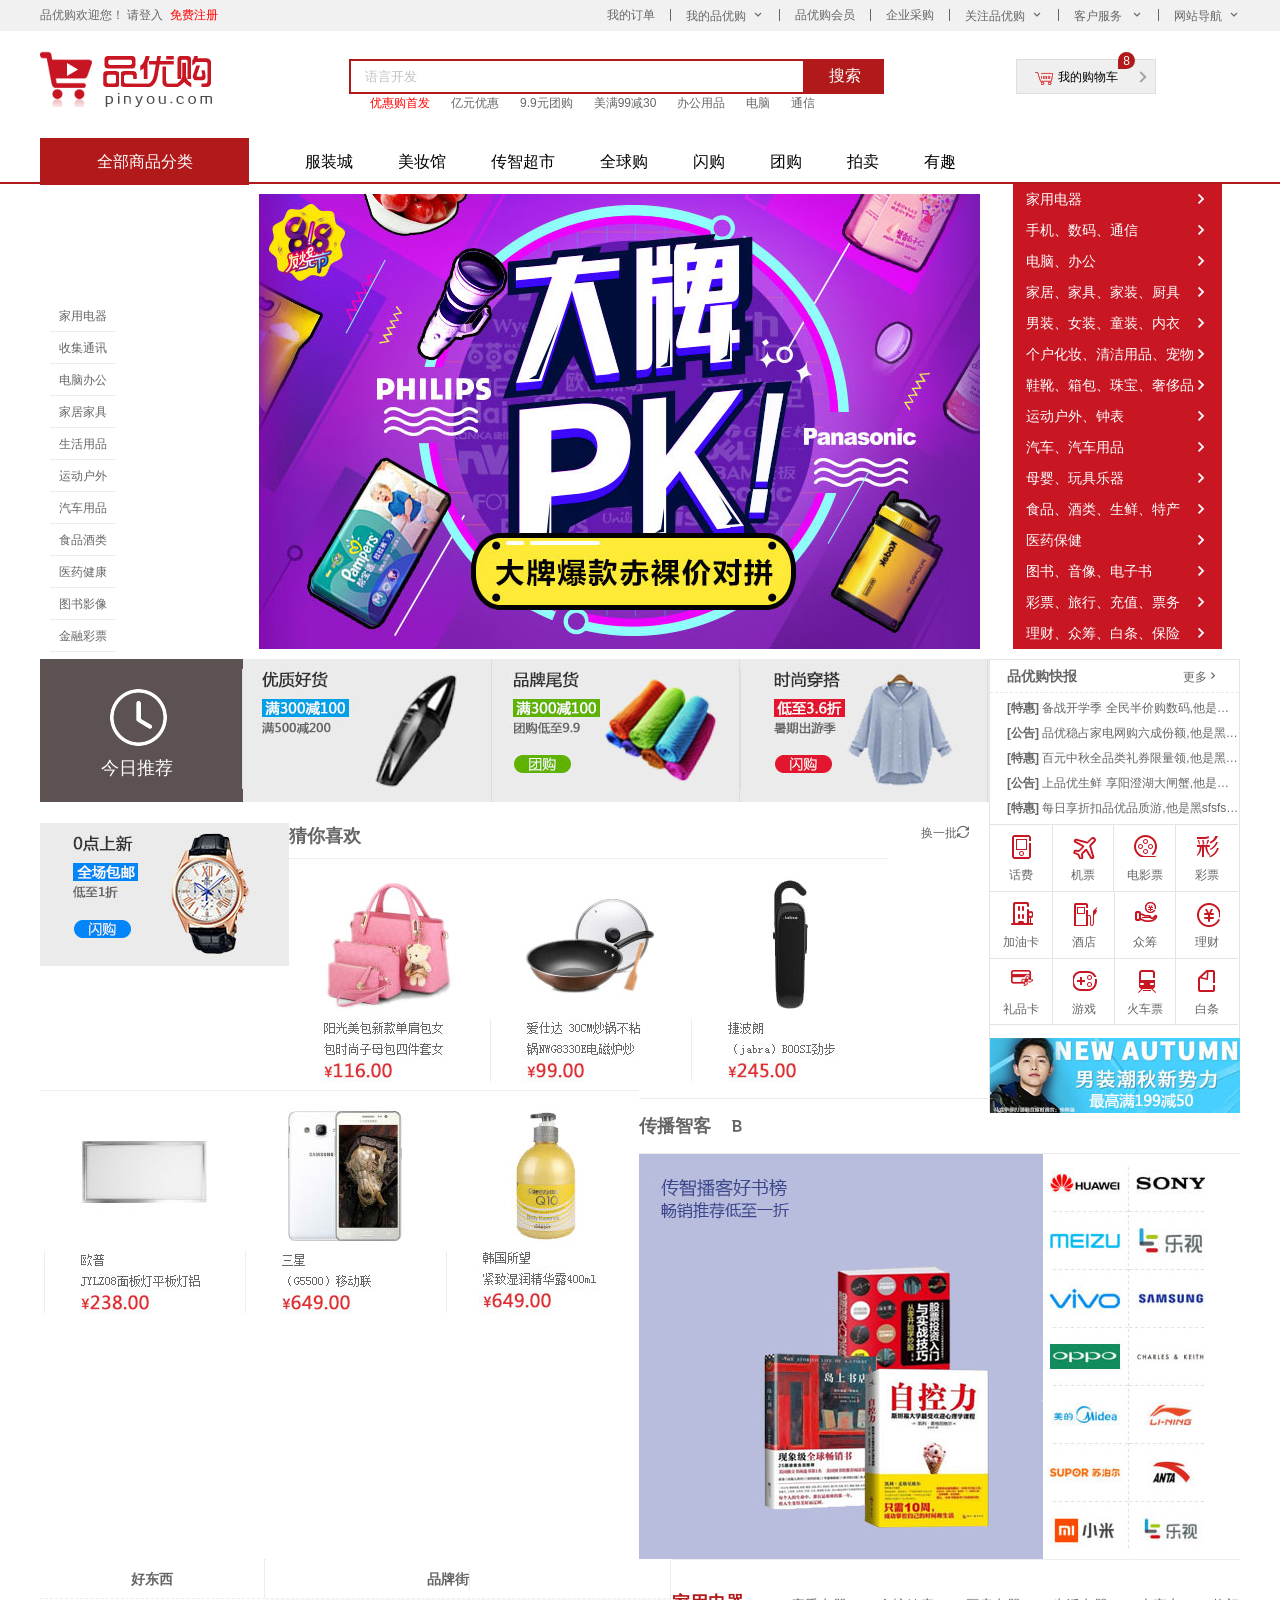
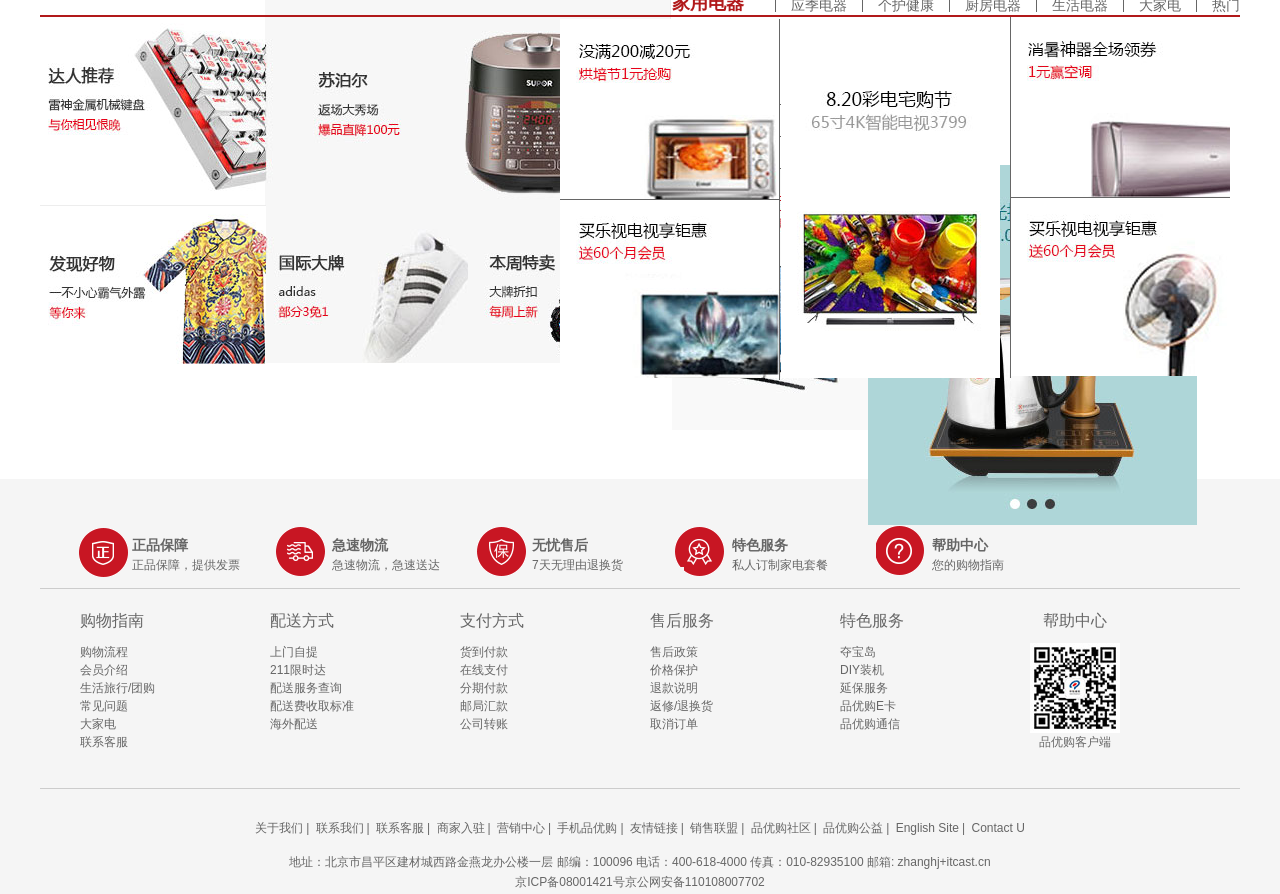
<file: demo/index.html>
<!DOCTYPE html>
<html lang="zh-CN">

<head>
    <meta charset="UTF-8">
    <meta http-equiv="X-UA-Compatible" content="IE=edge">
    <meta name="viewport" content="width=device-width, initial-scale=1.0">
    <title>品优购-综合网购首选-正品低价、品质保障、配送及时、轻松购物！</title>
    <meta name="description"
        content="品优购PING.COM-专业的综合网上购物商城,销售家电、数码通讯、电脑、家居百货、服装服饰、母婴、图书、食品等数万个品牌优质商品.便捷、诚信的服务，为您提供愉悦的网上购物体验!">
    <meta name="keywords"
        content="网上购物,网上商城,手机,笔记本,电脑,MP3,CD,VCD,DV,网上贸易,安全购物,电子商务,放心买,供应,买卖信息,C2C,在线交易,交易市场,网上交易,交易市场">
    <!-- 基础样式 -->
    <link rel="stylesheet" href="css/base.css">
    <!-- 公共样式 -->
    <link rel="stylesheet" href="css/common.css">
    <link rel="shortcut icon" href="images/bfav.ico" type="image/x-icon">
</head>

<body>
    <section class="shortcut">
        <div class="w">
            <div class="fl">
                <ul>
                    <li>品优购欢迎您！&nbsp;</li>
                    <li>
                        <a href="#">请登入</a>&nbsp;
                        <a href="register.html" class="style_red">免费注册</a>
                    </li>
                </ul>
            </div>
            <div class="fr">
                <ul>

                    <li><a href="#">我的订单</a></li>
                    <li></li>
                    <li class="arrow-icon"><a href="#">我的品优购</a></li>
                    <li></li>
                    <li><a href="#">品优购会员</a></li>
                    <li></li>
                    <li><a href="#">企业采购</a></li>
                    <li></li>
                    <li class="arrow-icon"><a href="#">关注品优购</a></li>
                    <li></li>
                    <li class="arrow-icon"><a href="#">客户服务</a>
                    </li>
                    <li></li>
                    <li class="arrow-icon"><a href="#">网站导航</a></li>
                </ul>
            </div>
        </div>
    </section>
    <header class="head  w">
        <div class="logo">
            <h1>
                <a href="index.html" title="品优购商城">品优购商城</a>
                <!-- <img src="images/logo.png" alt=""> -->
            </h1>
        </div>
        <div class="search">
            <form action="">
                <div class="search_search"><input type="search" value="语言开发" name="" id="">
                    <button>搜索</button>
                </div>
            </form>
            <div class="search_nav">
                <ul>
                    <li><a href="#" class="style_red">优惠购首发</a></li>
                    <li><a href="#">亿元优惠</a></li>
                    <li><a href="#">9.9元团购</a></li>
                    <li><a href="#">美满99减30</a></li>
                    <li><a href="#">办公用品</a></li>
                    <li><a href="#">电脑</a></li>
                    <li><a href="#">通信</a></li>
                </ul>
            </div>
        </div>
        <div class="shopping_cart">
            <div class="box">8</div>
            <button>
                <div class="icons"></div>
                <div class="box1">
                    <ul>
                        <li class="first">我的购物车</li>
                        <li class="last"></li>
                    </ul>
                </div>
            </button>
        </div>
    </header>
    <div class="head_border">
        <div class="head_nav w">
            <div class="all_commodity_categories">
                <ul>
                    <li>全部商品分类</li>
                </ul>
            </div>
            <div class="head_head_nav">
                <ul>
                    <li><a href="#">服装城</a></li>
                    <li><a href="#">美妆馆</a></li>
                    <li><a href="#">传智超市</a></li>
                    <li><a href="#">全球购</a></li>
                    <li><a href="#">闪购</a></li>
                    <li><a href="#">团购</a></li>
                    <li><a href="#">拍卖</a></li>
                    <li><a href="#">有趣</a></li>
                </ul>
            </div>
        </div>
    </div>
    <nav class="nav w">
        <div class="nav_fl">
            <ul>
                <li><a href="#">家用电器</a></li>
                <li><a href="border.html" target="blank">手机、数码、通信</a></li>
                <li><a href="#">电脑、办公</a></li>
                <li><a href="#">家居、家具、家装、厨具</a></li>
                <li><a href="#">男装、女装、童装、内衣</a></li>
                <li> <a href="#">个户化妆、清洁用品、宠物</a></li>
                <li><a href="#">鞋靴、箱包、珠宝、奢侈品</a></li>
                <li> <a href="#">运动户外、钟表</a></li>
                <li><a href="#">汽车、汽车用品</a></li>
                <li><a href="#">母婴、玩具乐器</a></li>
                <li><a href="#">食品、酒类、生鲜、特产</a></li>
                <li><a href="#">医药保健</a></li>
                <li><a href="#">图书、音像、电子书</a></li>
                <li><a href="#">彩票、旅行、充值、票务</a></li>
                <li><a href="#">理财、众筹、白条、保险</a></li>
            </ul>
        </div>
        <div class="focus">
            <a href="#"><img src="images/focus.jpg" alt=""></a>
        </div>
        <div class="nav_fr">
            <div class="nav_fr_up">
                <div class="nav_fr_head_up">
                    <h5>品优购快报</h5>
                    <p><a href="#">更多</a></p>
                </div>
                <div class="nav_fr_head_down">
                    <ul>
                        <li><a href="#"><span>[特惠]</span>&nbsp;备战开学季&nbsp;全民半价购数码,他是黑dsefsf</a></li>
                        <li><a href="#"><span>[公告]</span>&nbsp;品优稳占家电网购六成份额,他是黑ffsfsf</a></li>
                        <li><a href="#"><span>[特惠]</span>&nbsp;百元中秋全品类礼券限量领,他是黑sfsfse</a></li>
                        <li><a href="#"><span>[公告]</span>&nbsp;上品优生鲜&nbsp;享阳澄湖大闸蟹,他是黑sfsfsef</a></li>
                        <li><a href="#"><span>[特惠]</span>&nbsp;每日享折扣品优品质游,他是黑sfsfseefesfsf</a></li>
                    </ul>
                </div>
            </div>
            <div class="nav_fr_center">
                <ul>
                    <li class="cam"><span class="c1"></span><a href="#">话费</a></li>
                    <li><span class="c2"></span><a href="#">机票</a></li>
                    <li><span class="c3"></span><a href="#">电影票</a></li>
                    <li class="con"><span class="c4"></span><a href="#">彩票</a></li>
                    <li class="cam"><span class="c5"></span><a href="#">加油卡</a></li>
                    <li><span class="c6"></span><a href="#">酒店</a></li>
                    <li><span class="c7"></span><a href="#">众筹</a></li>
                    <li class="con"><span class="c8"></span><a href="#">理财</a></li>
                    <li class="cam"><span class="c9"></span><a href="#">礼品卡</a></li>
                    <li><span class="c10"></span><a href="#">游戏</a></li>
                    <li><span class="c11"></span><a href="#">火车票</a></li>
                    <li class="con"><span class="c12"></span><a href="#">白条</a></li>
                </ul>
            </div>
            <div class="nav_fr_down">
                <a href="#"><img src="images/bargain.jpg" alt=""></a>
            </div>
        </div>
    </nav>
    <article class="hot w">
        <ul>
            <li class="fk"><img src="images/clock.png" alt=""><a href="#">今日推荐</a></li>
            <li><a href="#"><img src="images/rm1.jpg" alt=""></a></li>

            <li><a href="#"><img src="images/rm2.jpg" alt=""></a></li>

            <li><a href="#"><img src="images/rm3.jpg" alt=""></a></li>

            <li><a href="#"><img src="images/rm4.jpg" alt=""></a></li>
        </ul>
    </article>
    <div class="more_like w">
        <div class="more_good">
            <h5>猜你喜欢</h5>
            <a href="#">换一批</a>
        </div>
        <div class="moreandmore">
            <ul>
                <li><a href="#"><img src="images/yl1.jpg" alt=""></a></li>
                <li><a href="#"><img src="images/yl2.jpg" alt=""></a></li>
                <li><a href="#"><img src="images/yl3.jpg" alt=""></a></li>
                <li><a href="#"><img src="images/yl4.jpg" alt=""></a></li>
                <li><a href="#"><img src="images/yl5.jpg" alt=""></a></li>
                <li><a href="#"><img src="images/yl6.jpg" alt=""></a></li>
            </ul>
        </div>
    </div>
    <!-- 电梯导航 -->
    <div class="fixtool">
        <ul>
            <li><a href="#live">家用电器</a></li>
            <li><a href="#">收集通讯</a></li>
            <li><a href="#">电脑办公</a></li>
            <li><a href="#">家居家具</a></li>
            <li><a href="#">生活用品</a></li>
            <li><a href="#">运动户外</a></li>
            <li><a href="#">汽车用品</a></li>
            <li><a href="#">食品酒类</a></li>
            <li><a href="#">医药健康</a></li>
            <li><a href="#book">图书影像</a></li>
            <li><a href="#">金融彩票</a></li>
        </ul>
    </div>
    <!-- 有趣区 -->
    <div class="funarea w">
        <div class="fun">
            <h3 id="book">传播智客</h3>
            <p></p>
        </div>
        <div class="funcontent">
            <div class="funbook">
                <a href="#"><img src="images/fa_book.jpg" alt=""></a>
            </div>
            <div class="good">
                <div class="goodtitle">
                    <a href="#">好东西</a>
                </div>
                <div class="good_jp">
                    <a href="#"><img src="images/fa_jp.jpg" alt=""></a>
                </div>
                <div class="good_cloth">
                    <a href="#"><img src="images/fa_good.jpg" alt=""></a>
                </div>
            </div>
            <div class="pinpai">
                <div class="pinpaititle">
                    <a href="#">品牌街</a>
                </div>
                <div class="dianfanbao">
                    <a href="#"><img src="images/fa_dfb.jpg" alt=""></a>
                </div>
                <div class="dapai">
                    <a href="#"><img src="images/fa_dapai.jpg" alt=""></a>
                    <a href="#"><img src="images/fa_tm.jpg" alt=""></a>
                </div>
                <!-- <div class="tm">
                    <a href="#"><img src="images/fa_tm.jpg" alt=""></a>
                </div> -->
            </div>
            <div class="phone">
                <a href="#"><img src="images/fa_ico.jpg" alt=""></a>
            </div>

        </div>

    </div>
    <!-- 电器区 -->
    <div class="dianqi w">
        <div class="dianqititle">
            <h5 id="live">家用电器</h5>
            <div class="moredianqi">
                <ul>
                    <li><a href="#">热门</a></li>
                    <li></li>
                    <li><a href="#">大家电</a></li>
                    <li></li>
                    <li><a href="#">生活电器</a></li>
                    <li></li>
                    <li><a href="#">厨房电器</a> </li>
                    <li></li>
                    <li><a href="#">个护健康</a> </li>
                    <li></li>
                    <li><a href="#">应季电器</a></li>
                    <li></li>
                    <li><a href="#">空气/净水</a> </li>
                    <li></li>
                    <li><a href="#">新奇特</a></li>
                    <li></li>
                    <li><a href="#">高端电器</a></li>
                </ul>
            </div>
        </div>
        <div class="tablist">
            <div class="tablist_up">
                <ul>
                    <li><a href="#">节能补贴</a></li>
                    <li><a href="#">4K电视</a></li>
                    <li><a href="#">空气净化器</a></li>
                    <li><a href="#">IH电饭煲</a></li>
                    <li><a href="#">滚筒洗衣机</a></li>
                    <li><a href="#">电热水壶</a></li>
                </ul>
            </div>
            <div class="tablist_down">
                <a href="#"><img src="images/jd1.jpg" alt=""></a>
            </div>
        </div>
        <div class="tablist_center">
            <div>
                <a href="#"><img src="images/jd2.jpg" alt=""></a>
            </div>
        </div>
        <div class="tablist_lf">
            <div class="tv">
                <a href="#"><img src="images/jd3.jpg" alt=""></a>
            </div>
            <div class="wb">
                <a href="#"><img src="images/jd4.jpg" alt=""></a>
            </div>
        </div>
        <div class="tv820">
            <a href="#"><img src="images/jd5.jpg" alt=""></a>
        </div>
        <div class="tablist_right">
            <div class="air">
                <a href="#"><img src="images/jd6.jpg" alt=""></a>
            </div>
            <div class="fan">
                <a href="#"><img src="images/jd7.jpg" alt=""></a>
            </div>
        </div>
    </div>
    <!-- 尾巴 -->
    <footer class="footer">
        <div class="w">
            <div class="mod_service">
                <ul>
                    <li>
                        <h4 class="mod1"></h4>
                        <div class="mod1_1">
                            <h5>正品保障</h5>
                            <p>正品保障，提供发票</p>
                        </div>
                    </li>
                    <li>
                        <h4 class="mod2"></h4>
                        <div class="mod2_2">
                            <h5>急速物流</h5>
                            <p>急速物流，急速送达</p>
                        </div>
                    </li>
                    <li>
                        <h4 class="mod3"></h4>
                        <div class="mod3_3">
                            <h5>无忧售后</h5>
                            <p>7天无理由退换货</p>
                        </div>
                    </li>
                    <li>
                        <h4 class="mod4"></h4>
                        <div class="mod4_4">
                            <h5>特色服务</h5>
                            <p>私人订制家电套餐</p>
                        </div>
                    </li>
                    <li>

                        <h4 class="mod5"></h4>
                        <div class="mod5_5">
                            <h5>帮助中心</h5>
                            <p>您的购物指南</p>
                        </div>
                    </li>
                </ul>
            </div>
            <div class="more_help">
                <dl>
                    <dt>购物指南</dt>
                    <dd><a href="#">购物流程</a></dd>
                    <dd><a href="#">会员介绍</a></dd>
                    <dd><a href="#">生活旅行/团购</a></dd>
                    <dd><a href="#">常见问题</a></dd>
                    <dd><a href="#">大家电</a></dd>
                    <dd><a href="#">联系客服</a></dd>
                </dl>
                <dl>
                    <dt><a href="#">配送方式</a></dt>
                    <dd><a href="#">上门自提</a></dd>
                    <dd><a href="#">211限时达</a></dd>
                    <dd><a href="#">配送服务查询</a></dd>
                    <dd><a href="#">配送费收取标准</a></dd>
                    <dd><a href="#">海外配送</a></dd>

                </dl>
                <dl>
                    <dt><a href="#">支付方式</a></dt>
                    <dd><a href="#">货到付款</a></dd>
                    <dd><a href="#">在线支付</a></dd>
                    <dd><a href="#">分期付款</a></dd>
                    <dd><a href="#">邮局汇款</a></dd>
                    <dd><a href="#">公司转账</a></dd>

                </dl>
                <dl>
                    <dt><a href="#">售后服务</a></dt>
                    <dd><a href="#">售后政策</a></dd>
                    <dd><a href="#">价格保护</a></dd>
                    <dd><a href="#">退款说明</a></dd>
                    <dd><a href="#">返修/退换货</a></dd>
                    <dd><a href="#">取消订单</a></dd>

                </dl>
                <dl>
                    <dt><a href="#">特色服务</a></dt>
                    <dd><a href="#">夺宝岛</a></dd>
                    <dd><a href="#">DIY装机</a></dd>
                    <dd><a href="#">延保服务</a></dd>
                    <dd><a href="#">品优购E卡</a></dd>
                    <dd><a href="#">品优购通信</a></dd>

                </dl>
                <dl>
                    <dt>帮助中心</dt>
                    <img src="images/wx_cz.jpg" alt="">
                    品优购客户端
                </dl>
            </div>
            <div class="more_copyright w">
                <div class="links">
                    <a href="#">关于我们</a>|
                    <a href="#">联系我们</a>|
                    <a href="#">联系客服</a>|
                    <a href="#">商家入驻</a>|
                    <a href="#">营销中心</a>|
                    <a href="#">手机品优购</a>|
                    <a href="#">友情链接</a>|
                    <a href="#">销售联盟</a>|
                    <a href="#">品优购社区</a>|
                    <a href="#">品优购公益</a>|
                    <a href="#">English Site</a>|
                    <a href="#">Contact U</a>
                </div>
            </div>
            <div class="copyright">
                <p>地址：北京市昌平区建材城西路金燕龙办公楼一层 邮编：100096 电话：400-618-4000 传真：010-82935100 邮箱: zhanghj+itcast.cn
                    </br>京ICP备08001421号京公网安备110108007702</p>
            </div>
        </div>
    </footer>
</body>

</html>
</file>
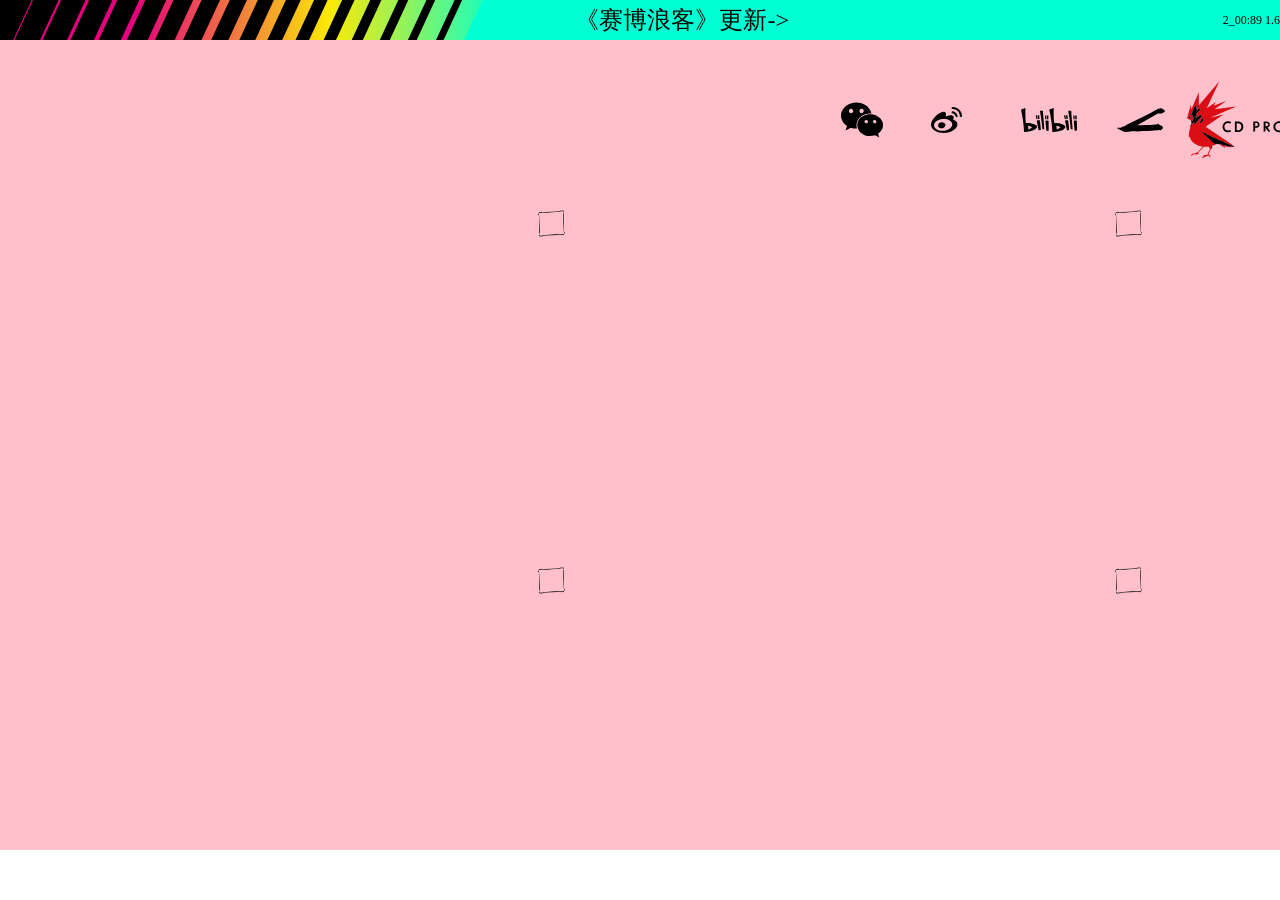
<file: game.html>
<html lang="en">

<head>
    <meta charset="UTF-8">
    <meta http-equiv="X-UA-Compatible" content="IE=edge">
    <meta name="viewport" content="width=device-width, initial-scale=1.0">
    <title>Document</title>
    <link rel="stylesheet" href="./css/game.css">
</head>

<body>
    <header>
        <div class="header-img">
            <img src="./gameimages/头部.svg" alt="">
        </div>
        <div class="header-title">
            《赛博浪客》更新->
        </div>
        <div class="api">
            2_00:89 1.6
        </div>
    </header>
    <section>
        <div class="container">
            <div class="socail-icon">
                <div class="left-logo">
                    <i><img src="./gameimages/icon-social-wechat.svg" alt=""></i>
                    <i><img src="./gameimages/icon-social-weibo-5f09808d.svg" alt=""></i>
                    <i><img src="./gameimages/icon-social-bilibili-8938a689.svg" alt=""></i>
                    <i><img src="./gameimages/icon-social-forums-ff67b624.svg" alt=""></i>
                </div>
                <div class="right-logo">
                    <img src="./gameimages/CDProjektRed-Black-4e46e5b7.svg" alt="">
                </div>
            </div>
            <div class="topic">
                <!-- <img src="./gameimages/keyart-edgerunners@desktop-9a5e79df.jpg" alt=""> -->
            </div>
        </div>
    </section>
</body>

</html>
</file>
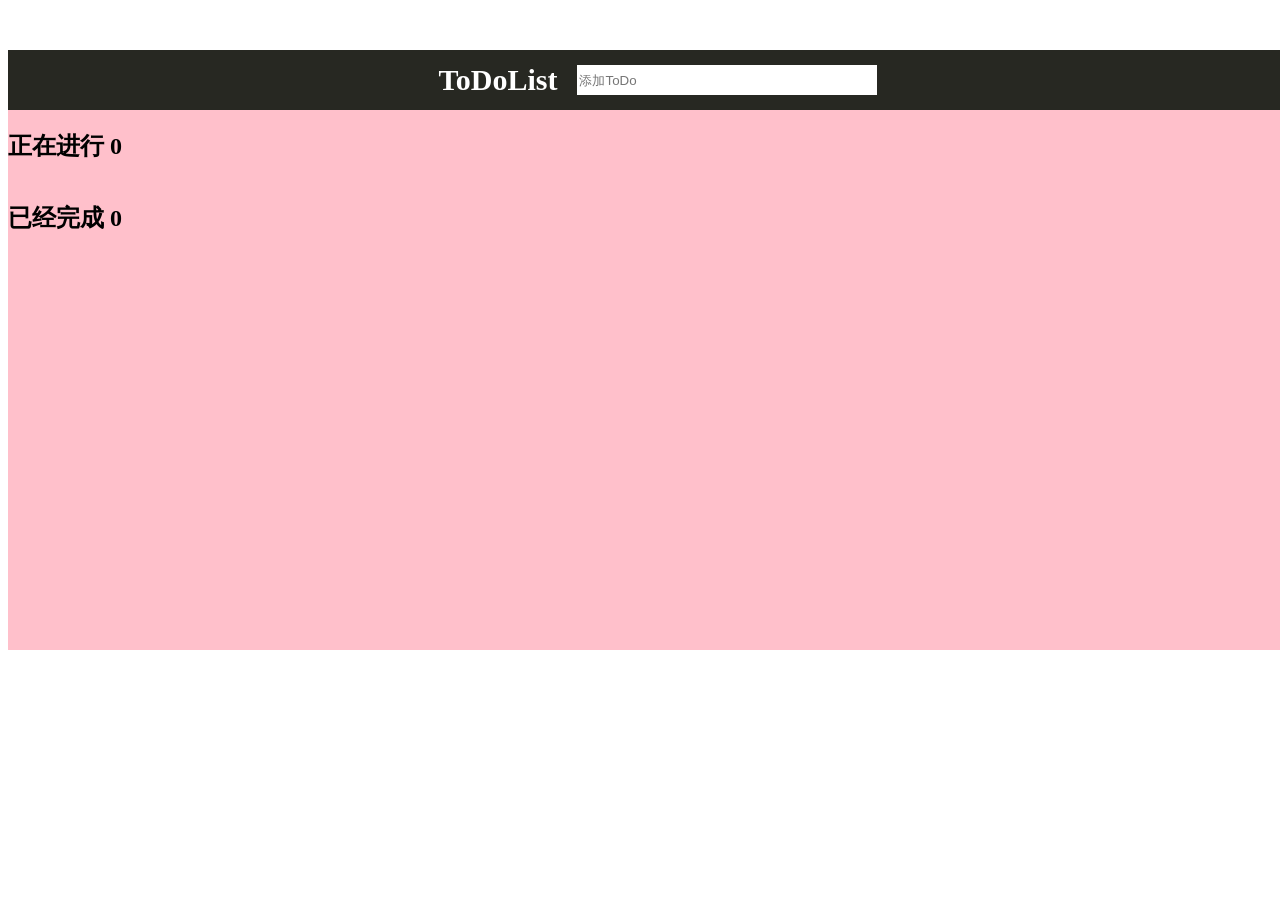
<file: news.html>
<html lang="en">

<head>
    <meta charset="UTF-8">
    <meta http-equiv="X-UA-Compatible" content="IE=edge">
    <meta name="viewport" content="width=device-width, initial-scale=1.0">
    <title>Document</title>
    <link rel="stylesheet" href="./css/todolist.css">
</head>

<body>
    <div class="todolist">
        <div class="container">
            <div class="top"><label for="title">ToDoList</label>
                <input type="text" id="title" name="title" placeholder="添加ToDo" required="required"
                    autocomplete="off" />
            </div>
            <div class="bottom">
                <h2>正在进行 <span id="todocount"></span></h2>
                <span></span>
                <ol id="todolist" class="demo-box">

                </ol>
                <h2>已经完成 <span id="donecount"></span></h2>
                <span></span>
                <ul id="donelist">

                </ul>
            </div>
        </div>
    </div>
    <script src="./js/jquery.min.js"></script>
    <script src="./js/todolist.js"></script>
</body>

</html>
</file>
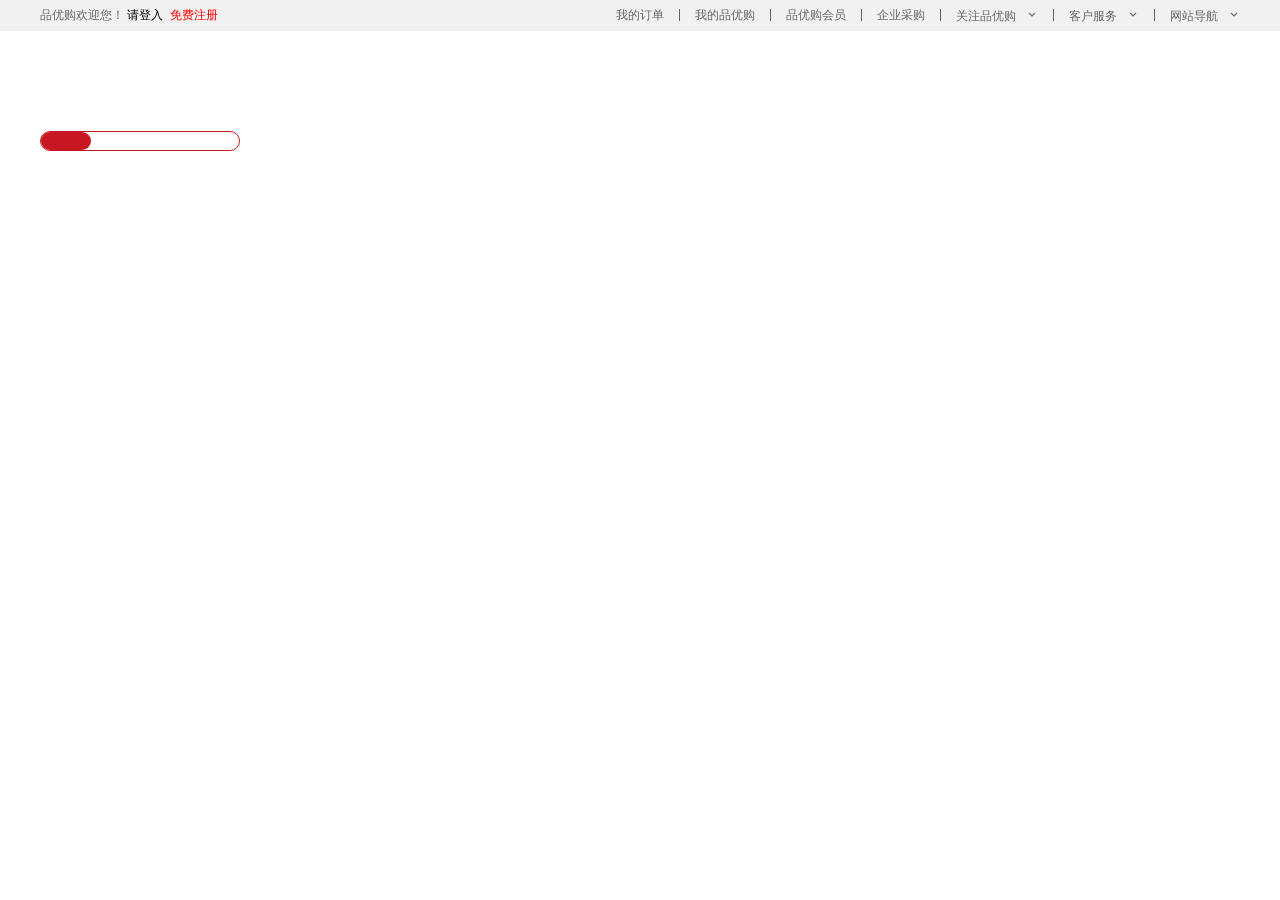
<file: demo/border.html>
<!DOCTYPE html>
<html lang="en">

<head>
    <meta charset="UTF-8">
    <meta http-equiv="X-UA-Compatible" content="IE=edge">
    <meta name="viewport" content="width=device-width, initial-scale=1.0">
    <title>安徽带电脑闹</title>
    <link rel="stylesheet" href="css/base.css">
    <link rel="shortcut icon" href="images/bfav.ico" type="image/x-icon">
    <style>
        * {
            padding: 0;
            margin: 0;
        }

        .w {
            width: 1200px;
            margin: 0 auto;
        }

        @font-face {
            font-family: 'icomoon';
            src: url('fonts/icomoon.eot?tomleg');
            src: url('fonts/icomoon.eot?tomleg#iefix') format('embedded-opentype'),
                url('fonts/icomoon.ttf?tomleg') format('truetype'),
                url('fonts/icomoon.woff?tomleg') format('woff'),
                url('fonts/icomoon.svg?tomleg#icomoon') format('svg');
            font-weight: normal;
            font-style: normal;
            font-display: block;
        }

        ul {
            list-style: none;
        }

        a {
            text-decoration: none;
            color: black;
            display: inline-block;
        }

        a:hover {
            color: #c81623;
        }

        .w {
            width: 1200px;
            margin: 0 auto;
        }

        .shortcut {
            height: 31px;
            line-height: 31px;
            background-color: #f1f1f1;
        }

        .fl {
            float: left;
        }

        .fr {
            float: right;
        }

        .hide,
        .none {
            display: none;
        }

        .shortcut ul li {
            font-size: 12px;
            float: left;
        }

        .style_red {
            color: red;
        }

        .shortcut .fr ul li:nth-child(even) {
            width: 1px;
            height: 12px;
            background-color: #666;
            margin: 9px 15px;
        }

        .shortcut .fr ul .icon::after {
            content: '';
            font-family: 'icomoon';
            margin-left: 10px;
        }

        .bor {
            width: 200px;
            height: 20px;
            border: 1px solid #c81623;
            margin-top: 100px;
            border-radius: 10px;
        }

        .color {
            float: left;
            width: 50px;
            height: 100%;
            background-color: #c81623;
            border-radius: 10px;
            transition: all 650ms;
        }

        .color:hover {
            width: 100%;
        }
    </style>
</head>

<body>

    <section class="shortcut">
        <div class="w">
            <div class="fl">
                <ul>
                    <li>品优购欢迎您！&nbsp;</li>
                    <li><a href="#">请登入&nbsp;</a>
                        <a href="#" class="style_red">免费注册</a>
                    </li>
                </ul>
            </div>
            <div class="fr">

                <ul>
                    <li>我的订单</li>
                    <li></li>
                    <li>我的品优购</li>
                    <li></li>
                    <li>品优购会员</li>
                    <li></li>
                    <li>企业采购</li>
                    <li></li>
                    <li class="icon">关注品优购</li>
                    <li></li>
                    <li class="icon">客户服务</li>
                    <li></li>
                    <li class="icon">网站导航</li>

                </ul>
            </div>
        </div>
    </section>
    <section class="boredr w">
        <div class="bor">
            <div class="color"></div>
        </div>
    </section>
</body>

</html>
</file>
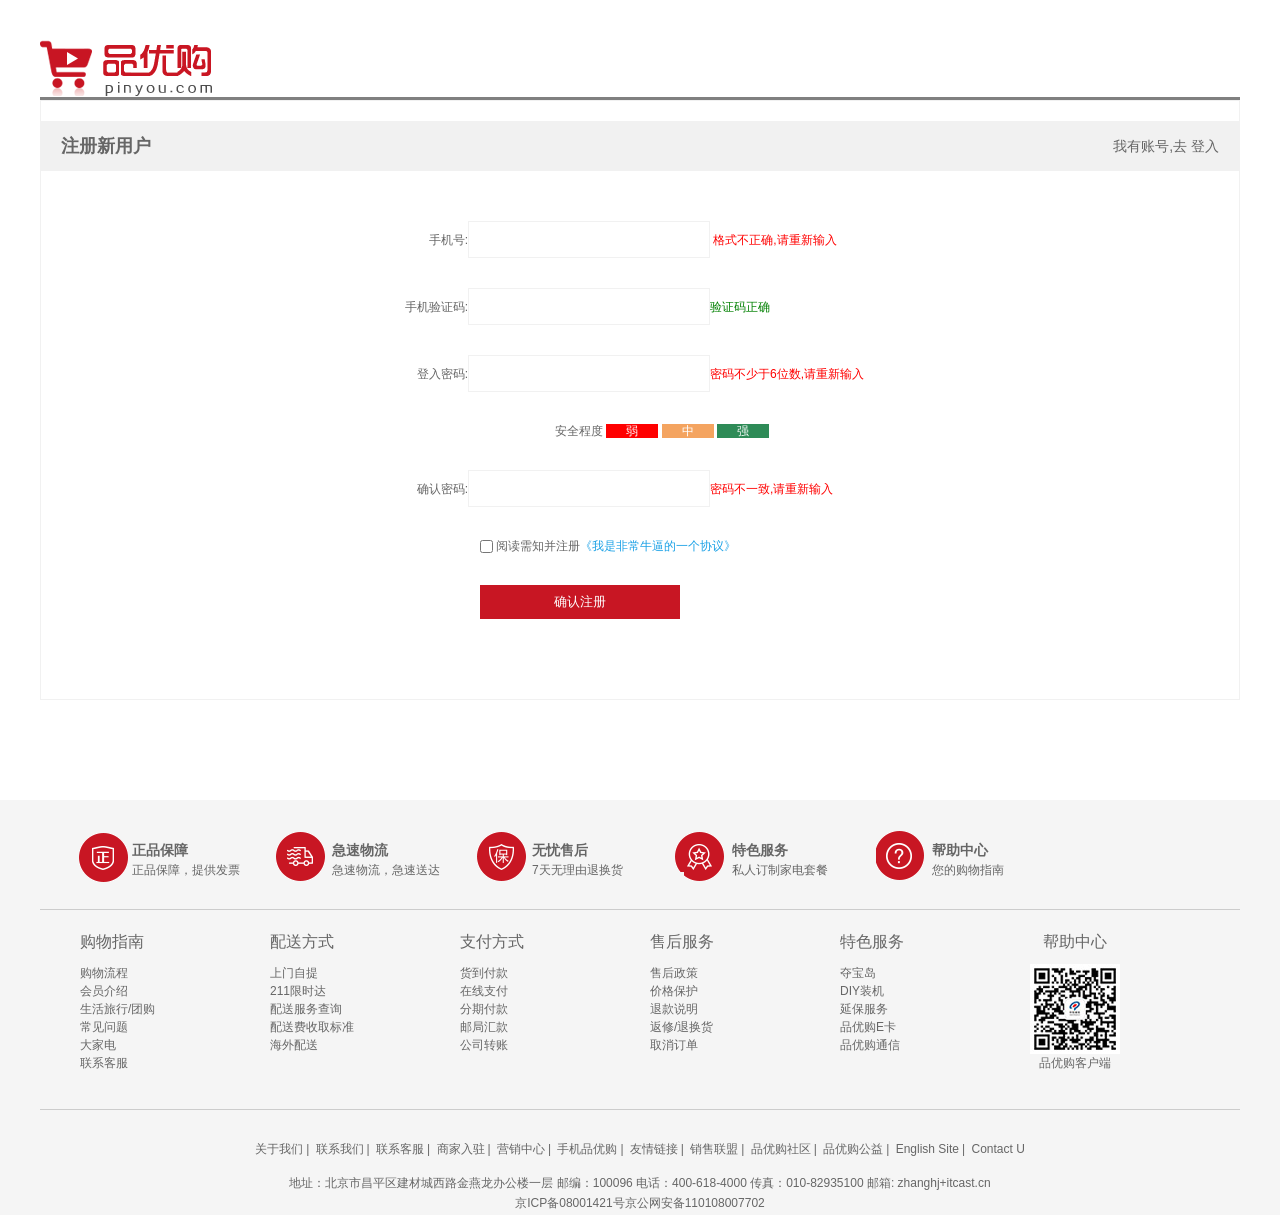
<file: demo/register.html>
<!DOCTYPE html>
<html lang="en">

<head>
    <meta charset="UTF-8">
    <meta http-equiv="X-UA-Compatible" content="IE=edge">
    <meta name="viewport" content="width=device-width, initial-scale=1.0">
    <title>品优购注册页面</title>
    <link rel="stylesheet" href="css/base.css">
    <link rel="shortcut icon" href="images/bfav.ico" type="image/x-icon">
    <link rel="stylesheet" href="css/register.css">
</head>

<body>
    <header class="header w">
        <div class="logo">
            <a href="index.html">
                <img src="images/logo.png" alt="">
            </a>
        </div>
    </header>
    <section class="area w">
        <div class="area_head">
            <div class="fl">
                <h4>注册新用户</h4>
            </div>
            <div class="fr">
                <p>
                    我有账号,去
                    <a href="#">登入</a>
                </p>
            </div>
        </div>
        <div class="register">
            <form action="">
                <ul>
                    <li><label>手机号:</label><input type="tel" class="inp"><span class="error"><i>
                            </i>格式不正确,请重新输入</span></li>
                    <li><label>手机验证码:</label><input type="number" class="inp"><span class="success">验证码正确</span></li>
                    <li><label>登入密码:</label><input type="password" class="inp"><span class="error">密码不少于6位数,请重新输入</span>
                    </li>
                    <li class="safe">安全程度
                        <em class="ruo">弱</em>
                        <em class="zhong">中</em>
                        <em class="qiang">强</em>
                    </li>
                    <li><label>确认密码:</label><input type="password" class="inp"><span class="error">密码不一致,请重新输入</span>
                    </li>

                    <li class="agree">
                        <input type="checkbox">&nbsp;阅读需知并注册<a href="#">《我是非常牛逼的一个协议》</a>
                    </li>
                    <li class="btn"><input type="submit" value="确认注册"></li>
                </ul>


            </form>
        </div>
    </section>
    <footer class="footer">
        <div class="w">
            <div class="mod_service">
                <ul>
                    <li>
                        <h4 class="mod1"></h4>
                        <div class="mod1_1">
                            <h5>正品保障</h5>
                            <p>正品保障，提供发票</p>
                        </div>
                    </li>
                    <li>
                        <h4 class="mod2"></h4>
                        <div class="mod2_2">
                            <h5>急速物流</h5>
                            <p>急速物流，急速送达</p>
                        </div>
                    </li>
                    <li>
                        <h4 class="mod3"></h4>
                        <div class="mod3_3">
                            <h5>无忧售后</h5>
                            <p>7天无理由退换货</p>
                        </div>
                    </li>
                    <li>
                        <h4 class="mod4"></h4>
                        <div class="mod4_4">
                            <h5>特色服务</h5>
                            <p>私人订制家电套餐</p>
                        </div>
                    </li>
                    <li>

                        <h4 class="mod5"></h4>
                        <div class="mod5_5">
                            <h5>帮助中心</h5>
                            <p>您的购物指南</p>
                        </div>
                    </li>
                </ul>
            </div>
            <div class="more_help">
                <dl>
                    <dt>购物指南</dt>
                    <dd><a href="#">购物流程</a></dd>
                    <dd><a href="#">会员介绍</a></dd>
                    <dd><a href="#">生活旅行/团购</a></dd>
                    <dd><a href="#">常见问题</a></dd>
                    <dd><a href="#">大家电</a></dd>
                    <dd><a href="#">联系客服</a></dd>
                </dl>
                <dl>
                    <dt><a href="#">配送方式</a></dt>
                    <dd><a href="#">上门自提</a></dd>
                    <dd><a href="#">211限时达</a></dd>
                    <dd><a href="#">配送服务查询</a></dd>
                    <dd><a href="#">配送费收取标准</a></dd>
                    <dd><a href="#">海外配送</a></dd>

                </dl>
                <dl>
                    <dt><a href="#">支付方式</a></dt>
                    <dd><a href="#">货到付款</a></dd>
                    <dd><a href="#">在线支付</a></dd>
                    <dd><a href="#">分期付款</a></dd>
                    <dd><a href="#">邮局汇款</a></dd>
                    <dd><a href="#">公司转账</a></dd>

                </dl>
                <dl>
                    <dt><a href="#">售后服务</a></dt>
                    <dd><a href="#">售后政策</a></dd>
                    <dd><a href="#">价格保护</a></dd>
                    <dd><a href="#">退款说明</a></dd>
                    <dd><a href="#">返修/退换货</a></dd>
                    <dd><a href="#">取消订单</a></dd>

                </dl>
                <dl>
                    <dt><a href="#">特色服务</a></dt>
                    <dd><a href="#">夺宝岛</a></dd>
                    <dd><a href="#">DIY装机</a></dd>
                    <dd><a href="#">延保服务</a></dd>
                    <dd><a href="#">品优购E卡</a></dd>
                    <dd><a href="#">品优购通信</a></dd>

                </dl>
                <dl>
                    <dt>帮助中心</dt>
                    <img src="images/wx_cz.jpg" alt="">
                    品优购客户端
                </dl>
            </div>
            <div class="more_copyright w">
                <div class="links">
                    <a href="#">关于我们</a>|
                    <a href="#">联系我们</a>|
                    <a href="#">联系客服</a>|
                    <a href="#">商家入驻</a>|
                    <a href="#">营销中心</a>|
                    <a href="#">手机品优购</a>|
                    <a href="#">友情链接</a>|
                    <a href="#">销售联盟</a>|
                    <a href="#">品优购社区</a>|
                    <a href="#">品优购公益</a>|
                    <a href="#">English Site</a>|
                    <a href="#">Contact U</a>
                </div>
            </div>
            <div class="copyright">
                <p>地址：北京市昌平区建材城西路金燕龙办公楼一层 邮编：100096 电话：400-618-4000 传真：010-82935100 邮箱: zhanghj+itcast.cn
                    </br>京ICP备08001421号京公网安备110108007702</p>
            </div>
        </div>
    </footer>
</body>

</html>
</file>
<file: demo/css/base.css>
/* 把我们所有标签的内外边距清零 */
* {
    margin: 0;
    padding: 0;
    box-sizing: border-box;
}
/* em 和 i 斜体的文字不倾斜 */
em,
i {
    font-style: normal;
}
/* 去掉li 的小圆点 */
li {
    list-style: none;
}

img {
    /* border 0 照顾低版本浏览器 如果 图片外面包含了链接会有边框的问题 */
    border: 0;
    /* 取消图片底侧有空白缝隙的问题 */
    vertical-align: middle;
}

button {
    /* 当我们鼠标经过button 按钮的时候，鼠标变成小手 */
    cursor: pointer;
}

a {
    color: #666;
    text-decoration: none;
}

a:hover {
    color: #c81623;
}

button,
input {
    /* "\5B8B\4F53" 就是宋体的意思 这样浏览器兼容性比较好 */
    font-family: Microsoft YaHei, Heiti SC, tahoma, arial, Hiragino Sans GB, "\5B8B\4F53", sans-serif
}

body {
    /* CSS3 抗锯齿形 让文字显示的更加清晰 */
    -webkit-font-smoothing: antialiased;
    background-color: #fff;
    font: 12px/1.5 Microsoft YaHei, Heiti SC, tahoma, arial, Hiragino Sans GB, "\5B8B\4F53", sans-serif;
    color: #666;
}

.hide,
.none {
    display: none;
}
/* 清除浮动 */
.clearfix:after {
    visibility: hidden;
    clear: both;
    display: block;
    content: ".";
    height: 0;
}

.clearfix {
    *zoom: 1
}
</file>
<file: demo/css/common.css>
.w {
    width: 1200px;
    /* height: 4000px; */
    margin: 0 auto;
}
@font-face {
    font-family: 'icomoon';
    src:  url('../fonts/icomoon.eot?tomleg');
    src:  url('../fonts/icomoon.eot?tomleg#iefix') format('embedded-opentype'),
      url('../fonts/icomoon.ttf?tomleg') format('truetype'),
      url('../fonts/icomoon.woff?tomleg') format('woff'),
      url('../fonts/icomoon.svg?tomleg#icomoon') format('svg');
    font-weight: normal;
    font-style: normal;
    font-display: block;
  }
.shortcut {
    height: 31px;
    background-color: #f1f1f1;
    line-height: 31px;
}
.fl {
    float: left;
}
.fr {
    float: right;
}
.shortcut ul li {
    float: left;
    font-size: 12px;
}
.style_red {
    color: red;
}
.shortcut .fr ul li:nth-child(even) {
width: 1px;
height: 12px;
background-color: #666;
margin: 9px 15px;
}
.arrow-icon::after {
    content: '';
    font-family: 'icomoon';
    margin-left: 6px;
}
.head {
    height: 106px;
    /* background-color: palegoldenrod;  */
}
.head .logo {
    margin-top: 20px;
    float: left;
    width: 180px;
    height: 75px;
    /* background-color: pink; */
    line-height: 106px;
    /* text-align: center; */
}
.logo a {
    /* background-color: #fff; */
    font-size: 0;
    display: block;
    width: 180px;
    height: 75px;
    background: url(../images/logo.png) no-repeat;
} 
.head .search {
    position: relative;
    float: left;
    width: 730px;
    height: 106px;
    /* background-color: yellow; */
}
.head .shopping_cart {
    float: right;
    width: 251px;
    height: 106px;
    /* background-color: skyblue; */
    position: relative;
}
.search .search_search {
    float: left;
    position: absolute;
    width: 535px;
    height: 35px;
    /* background-color: paleturquoise; */
    top: 27px;
    left: 129px;
}
.search .search_nav ul {
    width: 535px;
    height: 20px;
    /* background-color: #c1c1c1; */
    position: absolute;
    left: 129px;
    top: 62px;
}
.search .search_nav ul li {
    float: left;
    font-size: 12px;
    margin-left: 21px;
}
.search_search input {
    float: left;
    width: 456px;
    height: 35px;
    border: 2px solid #b1191a;
    color: #c1c1c1;
    padding-left: 14px;
}
.search_search button {
    float: left;
    height: 35px;
    width: 79px;
    background-color: #b1191a;
    border: 1px solid #b1191a;
    font-size: 16px;
    color: #fff;
}
.head .shopping_cart button {
    width: 140px;
    height: 35px;
    position: absolute;
    top: 27px;
    left: 27px;
    font-size: 12px;
    border: 1px solid #dfdfdf;
}
.head .shopping_cart .icons {
    float: left;
    width: 22px;
    height: 18px;
    background: url(../images/icons.png) no-repeat -414px -87px;
    position: absolute;
    left: 17px;
    top: 9px;
}
.head .shopping_cart .box {
    width: 17px;
    height: 17px;
    border-radius: 25px 25px 25px 0;
    background-color: #b1191a;
    position: absolute;
    top: 20px;
    left: 129px;
    z-index: 1;
    font-size: 12px;
    color: #fff;
    text-align: center;
}
.shopping_cart .box1 {
    float: right;
    width: 97px;
    height: 35px;
    /* background-color: pink; */
}
.shopping_cart .box1 ul li {
    display: inline-block;
}
.head .shopping_cart ul .first {
    float: left;
    text-align: center;
    line-height: 35px;
}
/* /* .head .shopping_cart ul .last::after {
    font-family: 'icomoon';
    content: ''; */
 .head .shopping_cart ul .last {
    float: left;
    text-align: center;
    line-height: 35px;
    padding-left: 10px;
} 
.head .shopping_cart ul .last::after {
    font-family: 'icomoon';
    content: ''; 
    color: #a3a3a3;
    font-size: 20px;
    padding-left: 5px;
}
.all_commodity_categories ul {
    width: 209px;
    height: 47px;
    background-color: #b1191a;
    float: left;
    text-align: center;
    line-height: 47px;
}
.all_commodity_categories ul li {
    font-size: 16px;
    color: #fff;
}
.head_nav .head_head_nav ul {
    float: left;
    /* background-color: pink; */
    width: 753px;
    height: 47px;
    font-size: 16px;
    text-align: center;
    line-height: 47px;
    margin-left: 11px
}
.head_nav .head_head_nav ul li {
    float: left;
    margin-left: 45px;
    
}
.head_nav .head_head_nav ul li a {
    color: black;
}
.head_nav .head_head_nav ul li a:hover {
   color: #b1191a;
}
/* .head_nav {
    border-bottom: 1px solid #b1191a;
    float: left;
} */
.head_border {
    /* background-color: #a3a3a3; */
    height: 47px;
    border-bottom: 2px solid #b1191a;
}
.nav {
    height: 465px;
    /* background-color: pink; */
    position: relative;
}
.nav_fl {
    float: left;
    width: 209px;
    height: 465px;
    background-color: #c81623;
    position: relative;
}

.nav_fl ul li {
    height: 31px;
    width: 100%;
    margin-left: 2px;
    
    /* line-height: 32px; */
    /* margin-left: 10px; */
    /* background-color: black; */
}
.nav_fl ul li a {
    display: inline-block;
    font-size: 14px;
    color: #fff;
    margin-left: 11px;
    line-height: 31px;
    transition: all 2s;
}
.nav_fl ul li:hover a {
    color: #c81623;
    margin-left: 21px;
}
.nav_fl ul li:hover {
    background-color: #fff;
    /* color: #b1191a; */
}
.nav_fl ul li a::after {
    content: '';
    font-family: 'icomoon';
    font-size: 18px;
    position: absolute;
    right: 12px;
    color: #fff;
}
.focus img {
    margin-top: 10px;
    float: left;
    position: absolute;
    left: 219px;
}
.nav_fr {
    width: 251px;
    height: 453px;
    float: right;
    /* background-color: skyblue; */
    margin-top: 10px;
    border: 1px solid #e4e4e4;
}
.nav_fr_up {
    height: 164px;
    /* background-color: paleturquoise; */
}
.nav_fr_head_up {
    height: 33px;
    /* background-color: yellow; */
    border-bottom: 1px dashed #e8e8e7;
    line-height: 33px;
}
.nav_fr_head_up h5 {
    float: left;
    margin-left: 17px;
    font-size: 14px;
}
.nav_fr_head_up p {
    float: right;
    margin-right: 20px;
}
.nav_fr_head_up p a {
    font-size: 12px;
    color: #666666;
}
.nav_fr_head_up p a::after {
    content: '';
    font-family: 'icomoon';
    color: #666666;
}
.nav_fr_head_up p:hover a {
    color: #b1191a;
}
/* .nav_fr_head_down {
    border: 1px solid #e4e4e4;
} */
.nav_fr_head_down ul li {
    line-height: 20px;
    height: 20px;
    margin-top: 5px;
    margin-left: 17px;
    overflow: hidden;
    white-space: nowrap;
    text-overflow: ellipsis;
    /* border: 1px solid #e4e4e4; */
}
.nav_fr_head_down li a span {
    font-weight: 700;
}
.nav_fr_center {
    height: 209px;
    /* position: relative; */
    /* background-color: antiquewhite; */
}
.nav_fr_center ul li {
    /* display: inline-block; */
    position: relative;
    float: left;
    width: 62px;
    height: 67px;
    /* background-color: aquamarine; */
    border: 1px solid #e4e4e4;
    border-collapse: collapse;
    text-align: center;
}
.nav_fr_center ul .cam {
    border-left: 0;
    border-right: 0;
    border-collapse: collapse;
}
.nav_fr_center ul .con {
    border-right: 0;
    border-left: 0;
    border-collapse: collapse;
}
.nav_fr_center ul li:nth-child(1) {
    border-bottom: 0;
}
.nav_fr_center ul li:nth-child(2) {
    border-bottom: 0;
}
.nav_fr_center ul li:nth-child(3) {
    border-bottom: 0;
    border-left: 0;
}
.nav_fr_center ul li:nth-child(4) {
    border-bottom: 0;
}
.nav_fr_center ul li:nth-child(5) {
    border-bottom: 0;
}
.nav_fr_center ul li:nth-child(6) {
    border-bottom: 0;
    border-right: 0;
}
.nav_fr_center ul li:nth-child(7) {
    border-bottom: 0;
}
.nav_fr_center ul li:nth-child(8) {
    border-bottom: 0;
}
.nav_fr_center ul li:nth-child(10) {
    border-right: 0;
}
.nav_fr_center ul li a {
    display: inline-block;
    line-height: 100px;
    /* position: absolute; */
    
    /* left: 20%;  */ 
}
 .nav_fr_center ul li span {
    position: absolute;
    /* background-color: pink; */
    width: 24px;
    height: 27px;
    top: 10px;
    left: 20px;
    /* text-align: center  ; */
} 
.nav_fr_down a img {
    margin-top: 5px;
}
.c1 {
    background: url(../images/icons.png) no-repeat -17px -16px;
}
.c2 {
    background: url(../images/icons.png) no-repeat -80px -16px;
}
.c3 {
    background: url(../images/icons.png) no-repeat -142px -18px;
}
.c4 {
    background: url(../images/icons.png) no-repeat -17px -88px;
}
.c5 {
    background: url(../images/icons.png) no-repeat -142px -88px;
}
.c6 {
    background: url(../images/icons.png) no-repeat -79px -87px;
}
.c7 {
    background: url(../images/icons.png) no-repeat -17px -160px;
}
.c8 {
    background: url(../images/icons.png) no-repeat -78px -158px;
}
.c9 {
    background: url(../images/icons.png) no-repeat -142px -159px;
}
.c10 {
    background: url(../images/icons.png) no-repeat -206px -16px;
}
.c11 {
    background: url(../images/icons.png) no-repeat -206px -87px;
}
.c12 {
    background: url(../images/icons.png) no-repeat -207px -159px;
}
.hot {
    height: 144px;
    /* background-color: pink; */
    margin-top: 10px;
}
.hot ul li {
    position: relative;
    float: left;
    /* width: 240px; */
    /* width: 200px; */
    height: 164px;
    /* background-color: skyblue; */
}
/* .hot ul img {
    width: 248px;
    height: 163px;
} */
.hot ul li:nth-child(-n+3):after {
    content: '';
    position: absolute;
    width: 1px;
    height: 120px;
    background-color: #ddd;
    right: 0;
    top: 10px;
}
.hot ul li:nth-child(1) {
    position: relative;
    width: 203px;
    height: 143px;
    background-color: #5c5251;
}

 .hot ul li:nth-child(1) a {
    color: #fff;
    float: left;
    font-size: 18px;
    position: absolute;
    top: 96px;
    left: 61px;
} 
.hot ul .fk img {
    /* width: 200px;
    height: 143px; */
    position: absolute;
    top: 30px;
    left: 70px;
}
.more_good {
    height: 55px;
    /* background-color: pink; */
}
.more_good h5 {
    float: left;
    font-size: 18px;
}
.more_like {
    height: 295px;
}
.more_good a {
    font-size: 12px;
    float: right;
    margin-right: 20px;
}
.more_good a::after {
    content: '';
    font-family: 'icomoon';
}
.more_like .moreandmore a{
    height: 232px;
    float: left;
    /* border-color: aquamarine;   */
}
.fixtool {
    position: fixed;
    top: 300px;
    width: 66px;
    left: 50px;
    /* background-color: red; */
}
.fixtool ul li {
    width: 66px;
    height: 32px;
    border-bottom: 1px solid #ededed;
    text-align: center;
    line-height: 32px;
}
.fixtool ul li:hover {
    background-color: #b1191a;
}
.fixtool ul li:hover a {
    color: #fff;
}
.funarea {
    height: 462px;
    /* background-color: skyblue; */
    border: 1px solid #ededed;
    border-left: 0;
    border-right: 0;
}
.fun {
    height: 55px;
    /* background-color: pink; */
    line-height: 55px;
    border-bottom: 1px solid #ededed;
}
.fun h3 {
    float: left;
    font-size: 18px;
}
.fun p {
    font-family: 'icomoon';
    float: left;
    margin-left: 20px;
}
.funbook {
    float: left;
}
.goodtitle {
    float: left;
    width: 225px;
    height: 40px;
    background-color: #fff;
    /* border-top: 1px solid #ededed ; */
    border-bottom: 1px dashed #ededed;
    border-right: 1px solid #ededed;
    text-align: center;
    line-height: 40px;
}
.goodtitle a {
    font-size: 14px;
    font-weight: 700;
}
.good_jp {
    float: left;
    border-bottom: 1px solid #ededed;
}
.good {
    float: left;
    width: 226px;
    height: 405px;
}
.pinpai {
    float: left;
    height: 406px;
    width: 406px;
    background-color: #fff;
}
.pinpai .pinpaititle {
    position: relative;
    width: 405px;
    height: 40px;
    float: left;
    /* background-color: #fff; */
    border-bottom: 1px dashed #ededed;
    border-right: 1px solid #ededed;
    /* text-align: center;
    line-height: 40px; */
}
.pinpai .pinpaititle a {
    font-size: 14px;
    font-weight: 700;
    /* text-align: center */
    position: absolute;
    top: 10px;
    right: 200px;
}
.dianfanbao {
    /* width: 405px; */
    border-left: 1px solid #ededed;
    border-right: 1px solid #ededed;
    /* border-bottom: 1px solid #ededed; */
}
.pinpai .dapai {
    float: left;
    border-right: 1px solid #ededed;
}
.pinpai a:last-child {
    float: right;
    border-right: 1px solid #ededed;
}
.pinpai .phone {
    float: left;
    border-right: 1px solid #ededed;
}
.dianqi {
    height: 419px;
    /* background-color: skyblue; */
    position: relative;
}
.dianqititle {
    height: 57px;
    /* background-color: pink; */
    border-bottom: 2px solid #b1191a;
}
.dianqititle h5 {
    float: left;
    font-size: 18px;
    margin-top: 30px;
    color: #b1191a;
}
.dianqititle .moredianqi ul li{
    float: right;
    margin-top: 35px;
    font-size: 14px;
}
.dianqititle .moredianqi ul li:nth-child(even) {
    width: 1px;
    height: 12px;
    background-color: #666;
    margin: 40px 15px;
}
    .tablist {
        float: left;
        width: 196px;
        height: 361px;
        
    }
    .tablist_up ul li {
        float: left;
        width: 86px;
        height: 32px;
        /* background-color: antiquewhite; */
        text-align: center;
        line-height: 32px; 
        margin-left: 10px; 
        border-bottom: 1px solid #666;
    }  
    .tablist_center {
        /* position: relative; */
        float: left;
    }
    .tablist_lf {
        position: absolute;
        /* float: left; */
        /* margin-top: 0; */
        width: 220px;
        height: 361px;
        /* background-color: pink; */
        top: 58.5px;
        left: 520px;
        border-right: 1px solid #666666;
    }
    .tablist_lf .tv {
        /* float: left; */
        border-bottom: 1px solid #666666;
    }
    .tv820 {
        position: absolute;
        float: left;
        top: 58.5px;
        left: 741.37px;
    }
    .tablist_right {
        position: absolute;
        right: 10px;
        width: 220px;
        height: 361px;
        border-left: 1px solid #666666;
    }
    .air {
        border-bottom: 1px solid #666666;
    }
    .footer {
        margin-top: 100px;
        background-color: #f5f5f5;
        /* position: absolute; */
        /* bottom: 0; */
        height: 415px;
        padding-top: 30px;
        /* background-color: pink; */
    }
    .footer .mod_service {
        height: 80px;
        border-bottom: 1px solid #ccc;
    }
    .footer .mod_service ul li h5 {
        font-size: 14px;
        font-weight: 700;
    }
    .footer .mod_service ul li {
        width: 200px;
        height: 50px;
        float: left;
        padding-left: 35px;
    }
    .footer .mod_service ul li .mod1 {
        float: left;
        width: 57px;
        height: 53px;
        background: url(../images/icons.png) no-repeat -249px 0;
    }
    .footer .mod_service ul li .mod1_1 {
        margin-top: 10px;
    }
    .footer .mod_service ul li .mod2 {
        float: left;
        width: 57px;
        height: 53px;
        background: url(../images/icons.png) no-repeat -254px -52px;
    }
    .footer .mod_service ul li .mod2_2 {
        margin-top: 10px;
    }
    .footer .mod_service ul li .mod3 {
        float: left;
        width: 57px;
        height: 53px;
        background: url(../images/icons.png) no-repeat -255px -104px;
    }
    .footer .mod_service ul li .mod3_3 {
        margin-top: 10px;
    }
    .footer .mod_service ul li .mod4 {
        float: left;
        width: 57px;
        height: 53px;
        background: url(../images/icons.png) no-repeat -258px -155px;
    }
    .footer .mod_service ul li .mod4_4 {
        margin-top: 10px;
    }
    .footer .mod_service ul li .mod5 {
        float: left;
        width: 57px;
        height: 53px;
        background: url(../images/icons.png) no-repeat -257px -208px;
    }
    .footer .mod_service ul li .mod5_5 {
        margin-top: 10px;
    }
    .more_help {
        height: 200px;
        border-bottom: 1px solid #ccc;
        padding-top: 20px;
        padding-left: 40px;
    }
    .more_help dl {
        float: left;
        width: 190px;
        height: 190px;
    }
    .more_help dl dt {
        font-size: 16px;
        margin-bottom: 10px;
    }
    .more_help dl dt dd a {
        margin-bottom: 10px;
    }
    .more_help dl:last-child {
        width: 90px;
        text-align: center;
    }
    .more_copyright {
        float: left;
        padding-top: 20px;
        text-align: center;
    }
    .more_copyright .links {
      margin-bottom: 15px;
    }
    .links a {
        margin: 0 3px;
    }
    .copyright {
        text-align: center;
        line-height: 20px;
    }
</file>
<file: css/game.css>
* {
  padding: 0;
  margin: 0;
  list-style: none;
  box-sizing: border-box;
}
header {
  display: flex;
  justify-content: space-between;
  width: 100%;
  height: 40px;
  background-color: #00ffd2;
}
header .header-img {
  width: 483px;
  height: 40px;
}
header .header-title {
  display: flex;
  justify-content: center;
  align-items: center;
  font-size: 24px;
  width: 400px;
  height: 40px;
}
header .api {
  display: flex;
  justify-content: flex-end;
  align-items: center;
  width: 400px;
  height: 40px;
  font-size: 12px;
}
section {
  width: 100%;
  height: 810px;
  background-image: url(../gameimages/10003.jpg);
}
section .container {
  position: relative;
  margin: 0 auto;
  width: 1440px;
  height: 810px;
  background-color: pink;
}
section .container .socail-icon {
  position: absolute;
  display: flex;
  width: 549px;
  height: 80px;
  top: 40px;
  right: 70px;
}
section .container .socail-icon .left-logo {
  display: flex;
  flex: 2;
  justify-content: space-between;
  align-items: center;
}
section .container .socail-icon .left-logo i {
  padding: 20px;
  flex: 1;
}
section .container .socail-icon .right-logo {
  flex: 1;
  display: flex;
  justify-content: space-between;
  align-items: center;
}
section .container .topic {
  position: absolute;
  display: flex;
  justify-content: center;
  align-items: center;
  top: 170px;
  right: 320px;
  width: 582px;
  height: 342px;
}
section .container .topic img {
  position: relative;
  width: 582px;
  height: 342px;
}
section .container .topic:after {
  content: "";
  top: 0;
  left: 0;
  width: 550px;
  height: 330px;
  position: absolute;
  border: 27px solid red;
  border-image: url(../gameimages/screen-498e9cc9.png);
  border-image-width: 27px;
  border-image-repeat: round;
  border-image-outset: 0px;
}
</file>
<file: css/todolist.css>
.todolist {
  width: 100%;
  height: 600px;
  margin-top: 50px;
  list-style: none;
}
.todolist .container {
  display: flex;
  flex-direction: column;
  width: 1300px;
  height: 100%;
  background-color: pink;
  margin: 0 auto;
}
.todolist .container .top {
  flex: 1;
  display: flex;
  justify-content: center;
  align-items: center;
  background-color: #272822;
  color: white;
  font-size: 30px;
  font-weight: 900;
}
.todolist .container .top label {
  margin-right: 20px;
}
.todolist .container .top input {
  width: 300px;
  height: 30px;
  border: none;
  outline: none;
}
.todolist .container .bottom {
  flex: 9;
}
.todolist .container .bottom ol {
  width: 100%;
  height: auto;
  display: flex;
  flex-direction: column;
}
.todolist .container .bottom ol li {
  margin-top: 10px;
  display: flex;
  justify-content: space-between;
  align-items: center;
  width: 300px;
  height: 25px;
  background-color: orange;
}
.todolist .container .bottom ul {
  display: flex;
  flex-direction: column;
  width: 100%;
  height: auto;
}
.todolist .container .bottom ul li {
  display: flex;
  justify-content: space-between;
  align-items: center;
  width: 300px;
  height: 25px;
  background-color: grey;
  opacity: 0.6;
}
</file>
<file: demo/css/register.css>
.w {
    width: 1200px;
    margin: 0 auto;
}
.header {
    height: 100px;
    /* background-color: pink; */
    border-bottom: 3px solid gray;
}
.header .logo {
    padding-top: 40px;
}
.area_head {
    height: 50px;
    background-color: #f1f1f1;
    margin-top: 20px;
    line-height: 50px;
}
.fr {
    float: right;
}
.fl {
    float: left;
}
.fl h4 {
    font-size: 18px;
    padding-left: 20px;
}
.fr p {
    font-size: 14px;
    padding-right: 20px;
}
.area {
    height: 600px;
    border: 1px solid #f1f1f1;
}
.register {
    width: 520px;
    
    /* background-color: pink; */
    margin: 0 auto;
    margin-top: 50px;
}
.register ul li label {
    display: inline-block;
    width: 88px;
    text-align: right;
}
.register ul li .inp {
    width: 242px;
    height: 37px;
    border: 1px solid #f1f1f1;
}
.register ul li .error {
    color: red;
}
.register ul li {
    margin-top: 30px;
}
.success {
    color: green;
}
.register .check {
    text-align: center;
    margin-top: 20px;
}
/* .register ul .btn {
    width: 250px;
    height: 50px;
    background-color: #b1191a;
    color: #fff;
    border: 0;
    margin-top: 30px;
    margin-left: 100px;
} */
.safe {
    padding-left:  175px;
}
.safe em {
    padding: 0 20px;
    background-color: skyblue;
    color: #fff;
    
}
.safe .ruo {
    background-color: red;
}
.safe .zhong {
    background-color: sandybrown;
}
.safe .qiang {
    background-color: seagreen;
}
.agree input {
    vertical-align: middle;
}
.agree {
    padding-left: 100px;
}
.agree a {
    color: #1ba1e6;
}
.btn input {
    width: 200px;
    height: 34px;
    background-color: #c81623;
    border: 0;
    color: #fff;
}
.btn {
    padding-left: 100px;
}
.footer {
    margin-top: 100px;
    background-color: #f5f5f5;
    /* position: absolute; */
    /* bottom: 0; */
    height: 415px;
    padding-top: 30px;
    /* background-color: pink; */
}
.footer .mod_service {
    height: 80px;
    border-bottom: 1px solid #ccc;
}
.footer .mod_service ul li h5 {
    font-size: 14px;
    font-weight: 700;
}
.footer .mod_service ul li {
    width: 200px;
    height: 50px;
    float: left;
    padding-left: 35px;
}
.footer .mod_service ul li .mod1 {
    float: left;
    width: 57px;
    height: 53px;
    background: url(../images/icons.png) no-repeat -249px 0;
}
.footer .mod_service ul li .mod1_1 {
    margin-top: 10px;
}
.footer .mod_service ul li .mod2 {
    float: left;
    width: 57px;
    height: 53px;
    background: url(../images/icons.png) no-repeat -254px -52px;
}
.footer .mod_service ul li .mod2_2 {
    margin-top: 10px;
}
.footer .mod_service ul li .mod3 {
    float: left;
    width: 57px;
    height: 53px;
    background: url(../images/icons.png) no-repeat -255px -104px;
}
.footer .mod_service ul li .mod3_3 {
    margin-top: 10px;
}
.footer .mod_service ul li .mod4 {
    float: left;
    width: 57px;
    height: 53px;
    background: url(../images/icons.png) no-repeat -258px -155px;
}
.footer .mod_service ul li .mod4_4 {
    margin-top: 10px;
}
.footer .mod_service ul li .mod5 {
    float: left;
    width: 57px;
    height: 53px;
    background: url(../images/icons.png) no-repeat -257px -208px;
}
.footer .mod_service ul li .mod5_5 {
    margin-top: 10px;
}
.more_help {
    height: 200px;
    border-bottom: 1px solid #ccc;
    padding-top: 20px;
    padding-left: 40px;
}
.more_help dl {
    float: left;
    width: 190px;
    height: 190px;
}
.more_help dl dt {
    font-size: 16px;
    margin-bottom: 10px;
}
.more_help dl dt dd a {
    margin-bottom: 10px;
}
.more_help dl:last-child {
    width: 90px;
    text-align: center;
}
.more_copyright {
    float: left;
    padding-top: 20px;
    text-align: center;
}
.more_copyright .links {
  margin-bottom: 15px;
}
.links a {
    margin: 0 3px;
}
.copyright {
    text-align: center;
    line-height: 20px;
}
</file>
